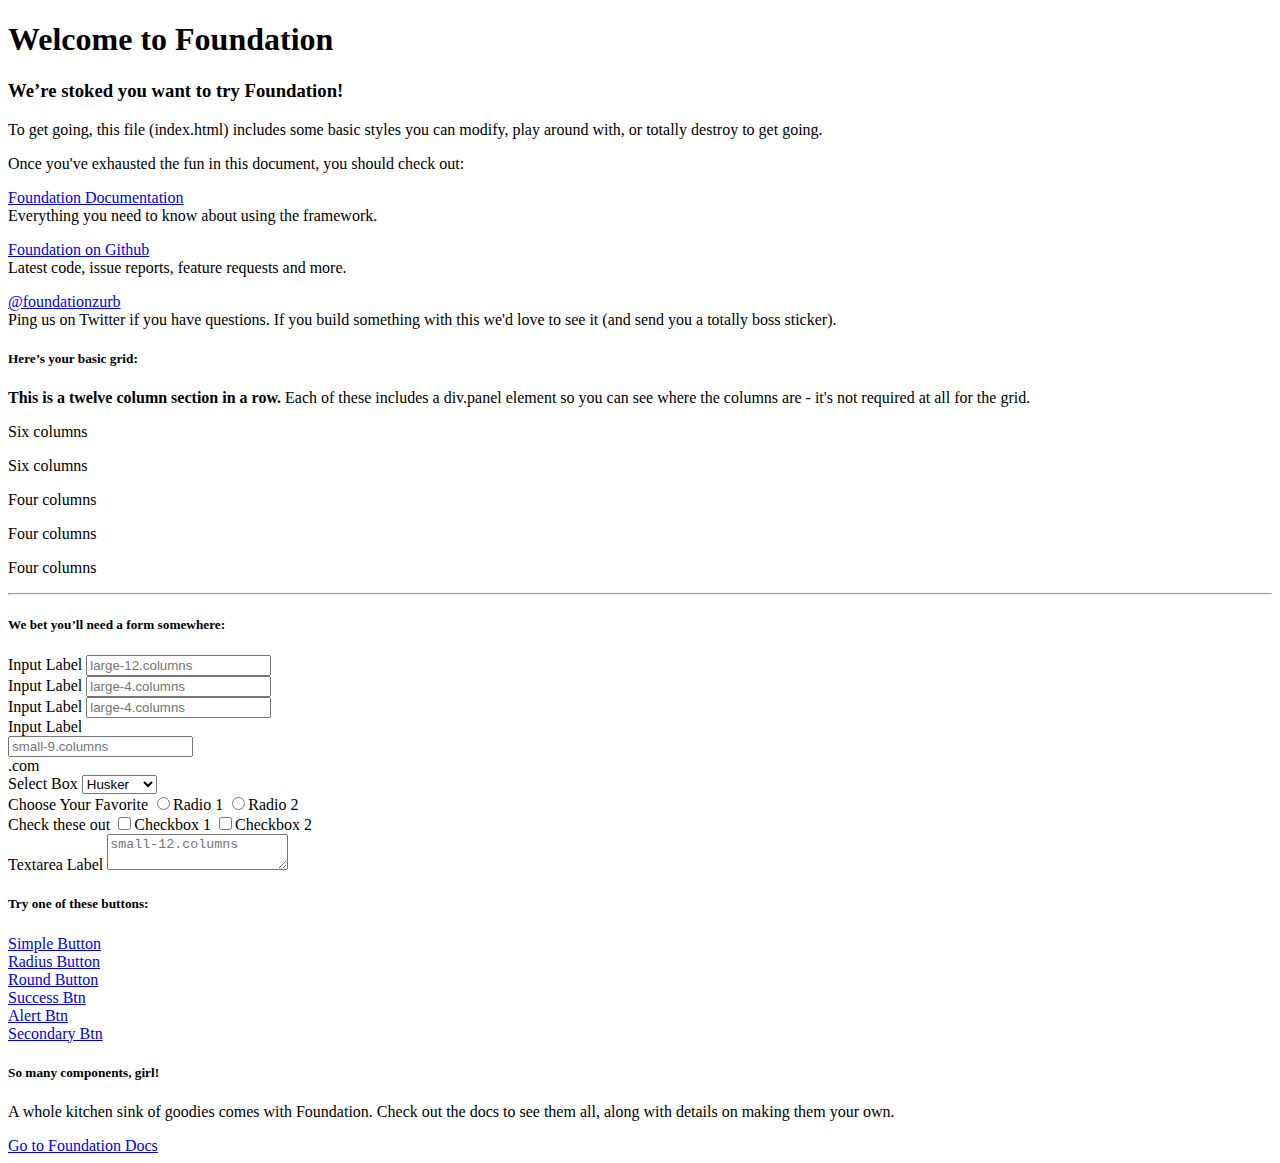
<file: index.html>
<!doctype html>
<html class="no-js" lang="en">
  <head>
    <meta charset="utf-8" />
    <meta name="viewport" content="width=device-width, initial-scale=1.0" />
    <title>Foundation</title>
    
  </head>
  <body>
    <div class="row">
      <div class="large-12 columns">
        <h1>Welcome to Foundation</h1>
      </div>
    </div>

    <div class="row">
      <div class="large-12 columns">
        <div class="panel">
          <h3>We&rsquo;re stoked you want to try Foundation! </h3>
          <p>To get going, this file (index.html) includes some basic styles you can modify, play around with, or totally destroy to get going.</p>
          <p>Once you've exhausted the fun in this document, you should check out:</p>
          <div class="row">
            <div class="large-4 medium-4 columns">
          <p><a href="http://foundation.zurb.com/docs">Foundation Documentation</a><br />Everything you need to know about using the framework.</p>
        </div>
            <div class="large-4 medium-4 columns">
              <p><a href="http://github.com/zurb/foundation">Foundation on Github</a><br />Latest code, issue reports, feature requests and more.</p>
            </div>
            <div class="large-4 medium-4 columns">
              <p><a href="http://twitter.com/foundationzurb">@foundationzurb</a><br />Ping us on Twitter if you have questions. If you build something with this we'd love to see it (and send you a totally boss sticker).</p>
            </div>
          </div>
        </div>
      </div>
    </div>

    <div class="row">
      <div class="large-8 medium-8 columns">
        <h5>Here&rsquo;s your basic grid:</h5>
        <!-- Grid Example -->

        <div class="row">
          <div class="large-12 columns">
            <div class="callout panel">
              <p><strong>This is a twelve column section in a row.</strong> Each of these includes a div.panel element so you can see where the columns are - it's not required at all for the grid.</p>
            </div>
          </div>
        </div>
        <div class="row">
          <div class="large-6 medium-6 columns">
            <div class="callout panel">
              <p>Six columns</p>
            </div>
          </div>
          <div class="large-6 medium-6 columns">
            <div class="callout panel">
              <p>Six columns</p>
            </div>
          </div>
        </div>
        <div class="row">
          <div class="large-4 medium-4 small-4 columns">
            <div class="callout panel">
              <p>Four columns</p>
            </div>
          </div>
          <div class="large-4 medium-4 small-4 columns">
            <div class="callout panel">
              <p>Four columns</p>
            </div>
          </div>
          <div class="large-4 medium-4 small-4 columns">
            <div class="callout panel">
              <p>Four columns</p>
            </div>
          </div>
        </div>

        <hr />

        <h5>We bet you&rsquo;ll need a form somewhere:</h5>
        <form>
          <div class="row">
            <div class="large-12 columns">
              <label>Input Label</label>
              <input type="text" placeholder="large-12.columns" />
            </div>
          </div>
          <div class="row">
            <div class="large-4 medium-4 columns">
              <label>Input Label</label>
              <input type="text" placeholder="large-4.columns" />
            </div>
            <div class="large-4 medium-4 columns">
              <label>Input Label</label>
              <input type="text" placeholder="large-4.columns" />
            </div>
            <div class="large-4 medium-4 columns">
              <div class="row collapse">
                <label>Input Label</label>
                <div class="small-9 columns">
                  <input type="text" placeholder="small-9.columns" />
                </div>
                <div class="small-3 columns">
                  <span class="postfix">.com</span>
                </div>
              </div>
            </div>
          </div>
          <div class="row">
            <div class="large-12 columns">
              <label>Select Box</label>
              <select>
                <option value="husker">Husker</option>
                <option value="starbuck">Starbuck</option>
                <option value="hotdog">Hot Dog</option>
                <option value="apollo">Apollo</option>
              </select>
            </div>
          </div>
          <div class="row">
            <div class="large-6 medium-6 columns">
              <label>Choose Your Favorite</label>
              <input type="radio" name="pokemon" value="Red" id="pokemonRed"><label for="pokemonRed">Radio 1</label>
              <input type="radio" name="pokemon" value="Blue" id="pokemonBlue"><label for="pokemonBlue">Radio 2</label>
            </div>
            <div class="large-6 medium-6 columns">
              <label>Check these out</label>
              <input id="checkbox1" type="checkbox"><label for="checkbox1">Checkbox 1</label>
              <input id="checkbox2" type="checkbox"><label for="checkbox2">Checkbox 2</label>
            </div>
          </div>
          <div class="row">
            <div class="large-12 columns">
              <label>Textarea Label</label>
              <textarea placeholder="small-12.columns"></textarea>
            </div>
          </div>
        </form>
      </div>

      <div class="large-4 medium-4 columns">
        <h5>Try one of these buttons:</h5>
        <p><a href="#" class="small button">Simple Button</a><br/>
        <a href="#" class="small radius button">Radius Button</a><br/>
        <a href="#" class="small round button">Round Button</a><br/>
        <a href="#" class="medium success button">Success Btn</a><br/>
        <a href="#" class="medium alert button">Alert Btn</a><br/>
        <a href="#" class="medium secondary button">Secondary Btn</a></p>
        <div class="panel">
          <h5>So many components, girl!</h5>
          <p>A whole kitchen sink of goodies comes with Foundation. Check out the docs to see them all, along with details on making them your own.</p>
          <a href="http://foundation.zurb.com/docs/" class="small button">Go to Foundation Docs</a>
        </div>
      </div>
    </div>

    <script src="bower_components/jquery/dist/jquery.min.js"></script>
    <script src="bower_components/foundation/js/foundation.min.js"></script>
    <script src="js/app.js"></script>
  </body>
</html>
</file>
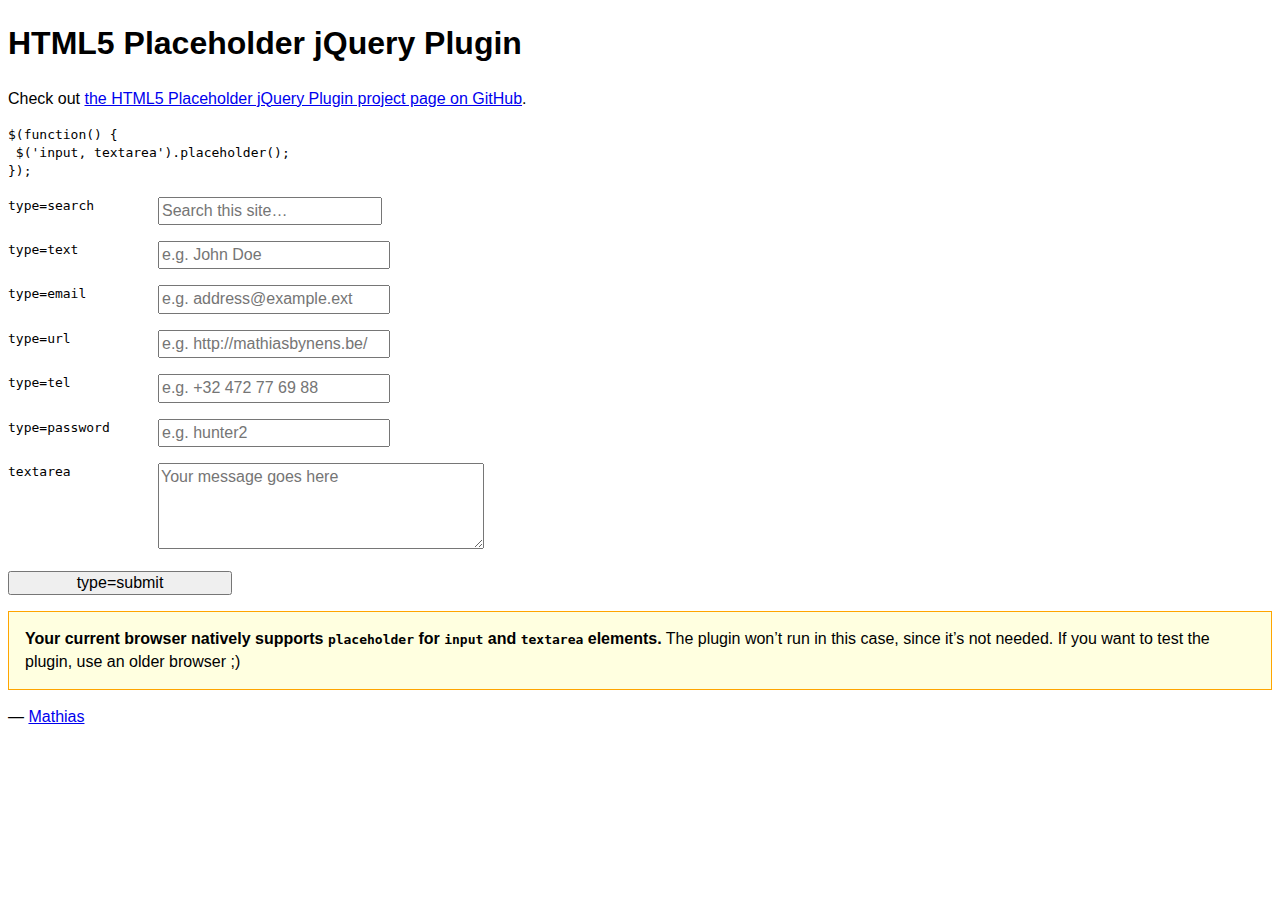
<file: bower_components/jquery-placeholder/demo.html>
<!DOCTYPE html>
<!-- If you’re looking for the online demo, it’s here: http://mathiasbynens.be/demo/placeholder -->
<html lang="en">
	<head>
		<meta charset="utf-8">
		<title>HTML5 placeholder jQuery Plugin</title>
		<style>
			body, input, textarea { font: 1em/1.4 Helvetica, Arial; }
			label code { cursor: pointer; float: left; width: 150px; }
			input { width: 14em; }
			textarea { height: 5em; width: 20em; }
			.placeholder { color: #aaa; }
			.note { border: 1px solid orange; padding: 1em; background: #ffffe0; }
			/* #p { background: lime; } */
		</style>
	</head>
	<body>
		<h1>HTML5 Placeholder jQuery Plugin</h1>
		<p>Check out <a href="http://mths.be/placeholder">the HTML5 Placeholder jQuery Plugin project page on GitHub</a>.</p>
		<pre><code>$(function() {<br> $('input, textarea').placeholder();<br>});</code></pre>
		<form>
			<p><label><code>type=search</code> <input type="search" name="search" placeholder="Search this site…"></label></p>
			<p><label><code>type=text</code> <input type="text" name="name" placeholder="e.g. John Doe"></label></p>
			<p><label><code>type=email</code> <input type="email" name="email" placeholder="e.g. address@example.ext"></label></p>
			<p><label><code>type=url</code> <input type="url" name="url" placeholder="e.g. http://mathiasbynens.be/"></label></p>
			<p><label><code>type=tel</code> <input type="tel" name="tel" placeholder="e.g. +32 472 77 69 88"></label></p>
			<p><label for="p"><code>type=password</code> </label><input type="password" name="password" placeholder="e.g. hunter2" id="p"></p>
			<p><label><code>textarea</code> <textarea name="message" placeholder="Your message goes here"></textarea></label></p>
			<p><input type="submit" value="type=submit"></p>
		</form>
		<p>— <a href="http://mathiasbynens.be/" title="Mathias Bynens, front-end developer">Mathias</a></p>
		<script src="http://ajax.googleapis.com/ajax/libs/jquery/1.10.2/jquery.min.js"></script>
		<script src="jquery.placeholder.js"></script>
		<script>
			// To test the @id toggling on password inputs in browsers that don’t support changing an input’s @type dynamically (e.g. Firefox 3.6 or IE), uncomment this:
			// $.fn.hide = function() { return this; }
			// Then uncomment the last rule in the <style> element (in the <head>).
			$(function() {
				// Invoke the plugin
				$('input, textarea').placeholder();
				// That’s it, really.
				// Now display a message if the browser supports placeholder natively
				var html;
				if ($.fn.placeholder.input && $.fn.placeholder.textarea) {
					html = '<strong>Your current browser natively supports <code>placeholder</code> for <code>input</code> and <code>textarea</code> elements.</strong> The plugin won’t run in this case, since it’s not needed. If you want to test the plugin, use an older browser ;)';
				} else if ($.fn.placeholder.input) {
					html = '<strong>Your current browser natively supports <code>placeholder</code> for <code>input</code> elements, but not for <code>textarea</code> elements.</strong> The plugin will only do its thang on the <code>textarea</code>s.';
				}
				if (html) {
					$('<p class="note">' + html + '</p>').insertAfter('form');
				}
			});
		</script>
	</body>
</html>
</file>
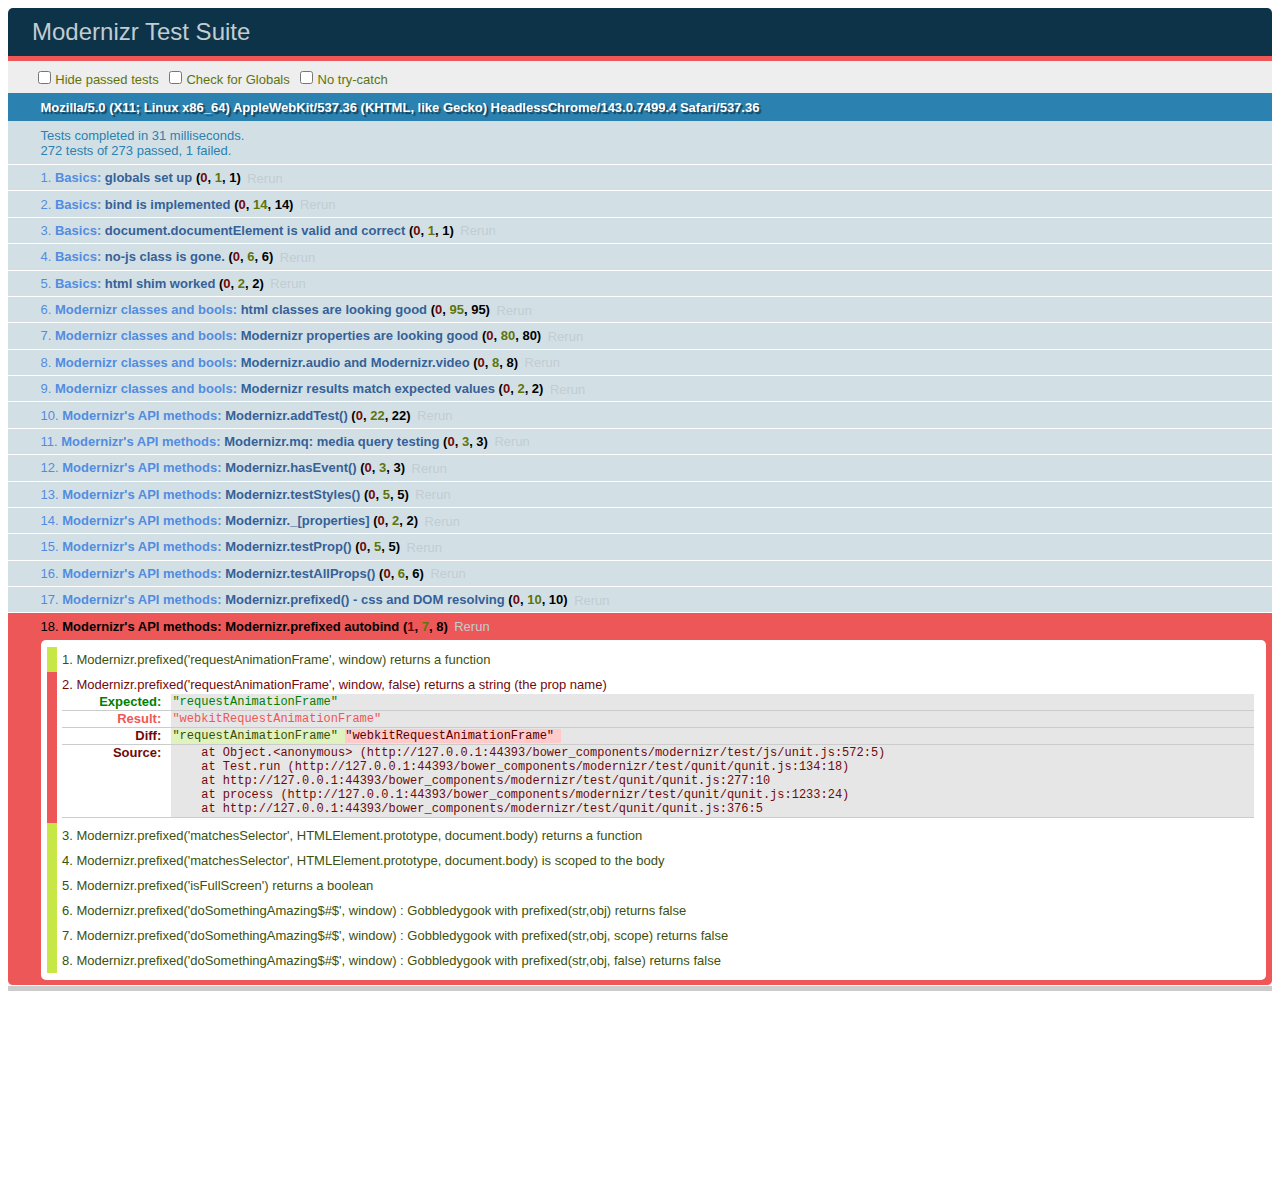
<file: bower_components/modernizr/test/basic.html>
<!DOCTYPE html>
<html class="+no-js no-js- no-js i-has-no-js">
<head>
  <meta charset="UTF-8">
  <title>Modernizr Test Suite</title>
  <link rel="stylesheet" href="qunit/qunit.css">
  <style>
     body { margin-bottom: 150px;}
     #testbed { font-family: Helvetica; color: #444; padding-bottom: 100px;}
     #testbed button { margin: 30px; font-size: 13px;}
     .data-notes, .offScreen { display:none;}
     table { width: 100%;}
     tbody tr:nth-child(even) td, tbody tr:nth-child(even) th {  border: 1px solid #ccc; border-left: 0; border-right: 0;}
     table td:nth-child(even), table th:nth-child(even) { background: #e6e6e6;}
     table tbody tr:hover td, table tbody tr:hover th { background: #e1e100!important;}
     td.wrong { background:red!important;}
     #html5section { visibility: hidden; }
     h1 label { display:none;}
     .output { padding: 0 0 0 16px;}
     .output ul { margin: 0;}
     .output li { color: #854747; }
     .output li.yes{color:#090;}
     .output li b{color:#000;}
     .output {font:14px/1.3 Inconsolata,Consolas,monospace;
                    -webkit-column-count: 5;
                       -moz-column-count: 5;
                            column-count: 5;}
      .output + .output { border-top: 5px solid #ccc; }
      textarea { width: 100%; min-height: 75px;}
      #caniusetrigger { font-size: 38px; font-family: monospace; display:block; }
  </style>

  <script src="https://raw.github.com/Modernizr/Modernizr/master/modernizr.js"></script>

  <script>window.Modernizr || document.write('<script src="../modernizr.js"><\/script>')</script>

  <script src="js/lib/polyfills.js"></script>
  <script src="js/lib/detect-global.js"></script>
  
  <script src="qunit/qunit.js"></script>
  <script src="js/lib/jquery-1.7b2.js"></script>
  
  <script src="js/setup.js"></script>
  
  <script src="js/unit.js"></script>
</head>
<body>
  <h1 id="qunit-header">Modernizr Test Suite</h1>
  <h2 id="qunit-banner"></h2>
  <div id="qunit-testrunner-toolbar"></div>
  <h2 id="qunit-userAgent"></h2>

  <ol id="qunit-tests"></ol>

  <div id="mod-output" class=output></div>
  <div id="mod-feattest-output" class=output></div>


  <br>
 
  <section><aside>this is an aside within a section</aside></section>
  
  
</body>
</html>
</file>
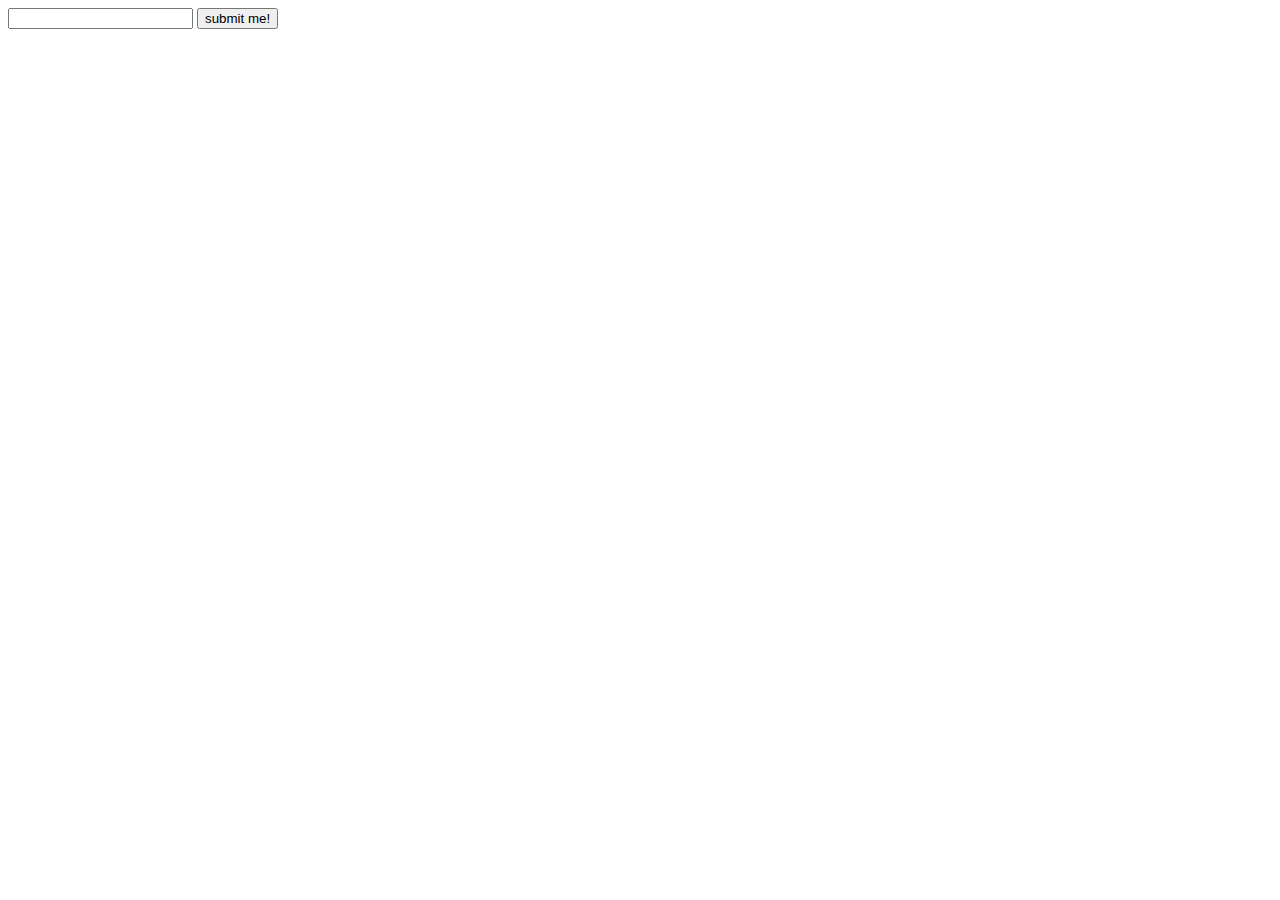
<file: bower_components/modernizr/test/caniuse_files/form_validation.html>
<!DOCTYPE html>
<!-- saved from url=(0045)http://tests.caniuse.com/form_validation.html -->
<html><head><meta http-equiv="Content-Type" content="text/html; charset=UTF-8"><script>
if(location.href.indexOf('?') >= 0) {
	document.write('FAIL');
}
</script>

</head><body><form action="http://tests.caniuse.com/form_validation.html?" method="post">

<input type="url" name="foo" required="">
<input type="submit" value="submit me!">

</form>
</body></html>
</file>
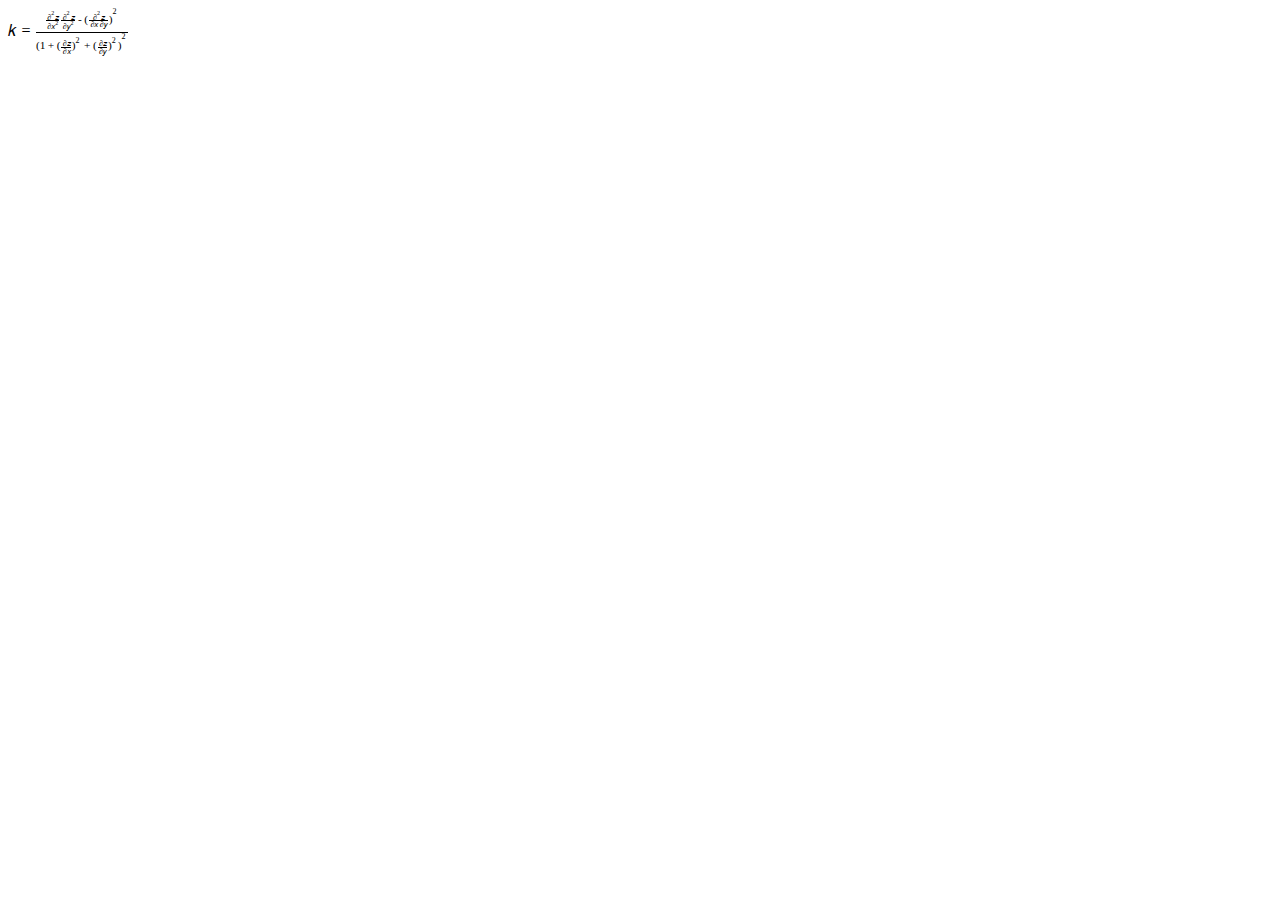
<file: bower_components/modernizr/test/caniuse_files/mathml.html>
<?xml version="1.0" encoding="utf-8"?>
<!DOCTYPE html PUBLIC "-//W3C//DTD XHTML 1.1 plus MathML 2.0//EN" "http://www.w3.org/Math/DTD/mathml2/xhtml-math11-f.dtd"><html xmlns="http://www.w3.org/1999/xhtml" xmlns:html="http://www.w3.org/1999/xhtml">
<head>
	<meta http-equiv="content-type" content="text/html; charset=utf-8" />
	<title>Untitled</title>
</head>
<body>
<math xmlns="http://www.w3.org/1998/Math/MathML">
<mrow>
  <mi>k</mi>
  <mo>=</mo>
  <mfrac>
    <mrow>
      <mfrac>
         <mrow>
          <msup>
            <mo>∂</mo>
            <mn>2</mn>
          </msup>
          <mi>z</mi>
        </mrow>
        <mrow>
          <mo>∂</mo>
          <msup>
            <mi>x</mi>
            <mn>2</mn>
          </msup>
        </mrow>
      </mfrac>
      <mfrac>
        <mrow>
          <msup>
            <mo>∂</mo>
            <mn>2</mn>
          </msup>
          <mi>z</mi>
        </mrow>
        <mrow>
          <mo>∂</mo>
          <msup>
            <mi>y</mi>
            <mn>2</mn>
          </msup>
        </mrow>
      </mfrac>
      <mo>-</mo>
      <msup>
        <mrow>
          <mo>(</mo>
          <mfrac>
            <mrow>
              <msup>
                <mo>∂</mo>
                <mn>2</mn>
              </msup>
              <mi>z</mi>
            </mrow>
            <mrow>
              <mo>∂</mo>
              <mi>x</mi>
              <mo>∂</mo>
              <mi>y</mi>
              </mrow>
          </mfrac>
          <mo>)</mo>
        </mrow>
        <mn>2</mn>
      </msup>
    </mrow>
    <mrow>
      <msup>
        <mrow>
          <mo>(</mo>
          <mn>1</mn>
          <mo>+</mo>
          <msup>
            <mrow>
              <mo>(</mo>
              <mfrac>
                <mrow>
                  <mo>∂</mo>
                  <mi>z</mi>
                </mrow>
                <mrow>
                  <mo>∂</mo>
                  <mi>x</mi>
                </mrow>
              </mfrac>
              <mo>)</mo>
            </mrow>
            <mn>2</mn>
          </msup>
          <mo>+</mo>
          <msup>
            <mrow>
              <mo>(</mo>
              <mfrac>
                <mrow>
                  <mo>∂</mo>
                  <mi>z</mi>
                </mrow>
                <mrow>
                  <mo>∂</mo>
                  <mi>y</mi>
                </mrow>
              </mfrac>
              <mo>)</mo>
            </mrow>
            <mn>2</mn>
          </msup>
          <mo>)</mo>
        </mrow>
        <mn>2</mn>
      </msup>
    </mrow>
  </mfrac>
</mrow>
</math>
</body>
</html>
</file>
<file: bower_components/modernizr/test/qunit/qunit.css>
/**
 * QUnit v1.9.0 - A JavaScript Unit Testing Framework
 *
 * http://docs.jquery.com/QUnit
 *
 * Copyright (c) 2012 John Resig, Jörn Zaefferer
 * Dual licensed under the MIT (MIT-LICENSE.txt)
 * or GPL (GPL-LICENSE.txt) licenses.
 */

/** Font Family and Sizes */

#qunit-tests, #qunit-header, #qunit-banner, #qunit-testrunner-toolbar, #qunit-userAgent, #qunit-testresult {
	font-family: "Helvetica Neue Light", "HelveticaNeue-Light", "Helvetica Neue", Calibri, Helvetica, Arial, sans-serif;
}

#qunit-testrunner-toolbar, #qunit-userAgent, #qunit-testresult, #qunit-tests li { font-size: small; }
#qunit-tests { font-size: smaller; }


/** Resets */

#qunit-tests, #qunit-tests ol, #qunit-header, #qunit-banner, #qunit-userAgent, #qunit-testresult {
	margin: 0;
	padding: 0;
}


/** Header */

#qunit-header {
	padding: 0.5em 0 0.5em 1em;

	color: #8699a4;
	background-color: #0d3349;

	font-size: 1.5em;
	line-height: 1em;
	font-weight: normal;

	border-radius: 5px 5px 0 0;
	-moz-border-radius: 5px 5px 0 0;
	-webkit-border-top-right-radius: 5px;
	-webkit-border-top-left-radius: 5px;
}

#qunit-header a {
	text-decoration: none;
	color: #c2ccd1;
}

#qunit-header a:hover,
#qunit-header a:focus {
	color: #fff;
}

#qunit-testrunner-toolbar label {
	display: inline-block;
	padding: 0 .5em 0 .1em;
}

#qunit-banner {
	height: 5px;
}

#qunit-testrunner-toolbar {
	padding: 0.5em 0 0.5em 2em;
	color: #5E740B;
	background-color: #eee;
}

#qunit-userAgent {
	padding: 0.5em 0 0.5em 2.5em;
	background-color: #2b81af;
	color: #fff;
	text-shadow: rgba(0, 0, 0, 0.5) 2px 2px 1px;
}


/** Tests: Pass/Fail */

#qunit-tests {
	list-style-position: inside;
}

#qunit-tests li {
	padding: 0.4em 0.5em 0.4em 2.5em;
	border-bottom: 1px solid #fff;
	list-style-position: inside;
}

#qunit-tests.hidepass li.pass, #qunit-tests.hidepass li.running  {
	display: none;
}

#qunit-tests li strong {
	cursor: pointer;
}

#qunit-tests li a {
	padding: 0.5em;
	color: #c2ccd1;
	text-decoration: none;
}
#qunit-tests li a:hover,
#qunit-tests li a:focus {
	color: #000;
}

#qunit-tests ol {
	margin-top: 0.5em;
	padding: 0.5em;

	background-color: #fff;

	border-radius: 5px;
	-moz-border-radius: 5px;
	-webkit-border-radius: 5px;
}

#qunit-tests table {
	border-collapse: collapse;
	margin-top: .2em;
}

#qunit-tests th {
	text-align: right;
	vertical-align: top;
	padding: 0 .5em 0 0;
}

#qunit-tests td {
	vertical-align: top;
}

#qunit-tests pre {
	margin: 0;
	white-space: pre-wrap;
	word-wrap: break-word;
}

#qunit-tests del {
	background-color: #e0f2be;
	color: #374e0c;
	text-decoration: none;
}

#qunit-tests ins {
	background-color: #ffcaca;
	color: #500;
	text-decoration: none;
}

/*** Test Counts */

#qunit-tests b.counts                       { color: black; }
#qunit-tests b.passed                       { color: #5E740B; }
#qunit-tests b.failed                       { color: #710909; }

#qunit-tests li li {
	padding: 5px;
	background-color: #fff;
	border-bottom: none;
	list-style-position: inside;
}

/*** Passing Styles */

#qunit-tests li li.pass {
	color: #3c510c;
	background-color: #fff;
	border-left: 10px solid #C6E746;
}

#qunit-tests .pass                          { color: #528CE0; background-color: #D2E0E6; }
#qunit-tests .pass .test-name               { color: #366097; }

#qunit-tests .pass .test-actual,
#qunit-tests .pass .test-expected           { color: #999999; }

#qunit-banner.qunit-pass                    { background-color: #C6E746; }

/*** Failing Styles */

#qunit-tests li li.fail {
	color: #710909;
	background-color: #fff;
	border-left: 10px solid #EE5757;
	white-space: pre;
}

#qunit-tests > li:last-child {
	border-radius: 0 0 5px 5px;
	-moz-border-radius: 0 0 5px 5px;
	-webkit-border-bottom-right-radius: 5px;
	-webkit-border-bottom-left-radius: 5px;
}

#qunit-tests .fail                          { color: #000000; background-color: #EE5757; }
#qunit-tests .fail .test-name,
#qunit-tests .fail .module-name             { color: #000000; }

#qunit-tests .fail .test-actual             { color: #EE5757; }
#qunit-tests .fail .test-expected           { color: green;   }

#qunit-banner.qunit-fail                    { background-color: #EE5757; }


/** Result */

#qunit-testresult {
	padding: 0.5em 0.5em 0.5em 2.5em;

	color: #2b81af;
	background-color: #D2E0E6;

	border-bottom: 1px solid white;
}
#qunit-testresult .module-name {
	font-weight: bold;
}

/** Fixture */

#qunit-fixture {
	position: absolute;
	top: -10000px;
	left: -10000px;
	width: 1000px;
	height: 1000px;
}
</file>
